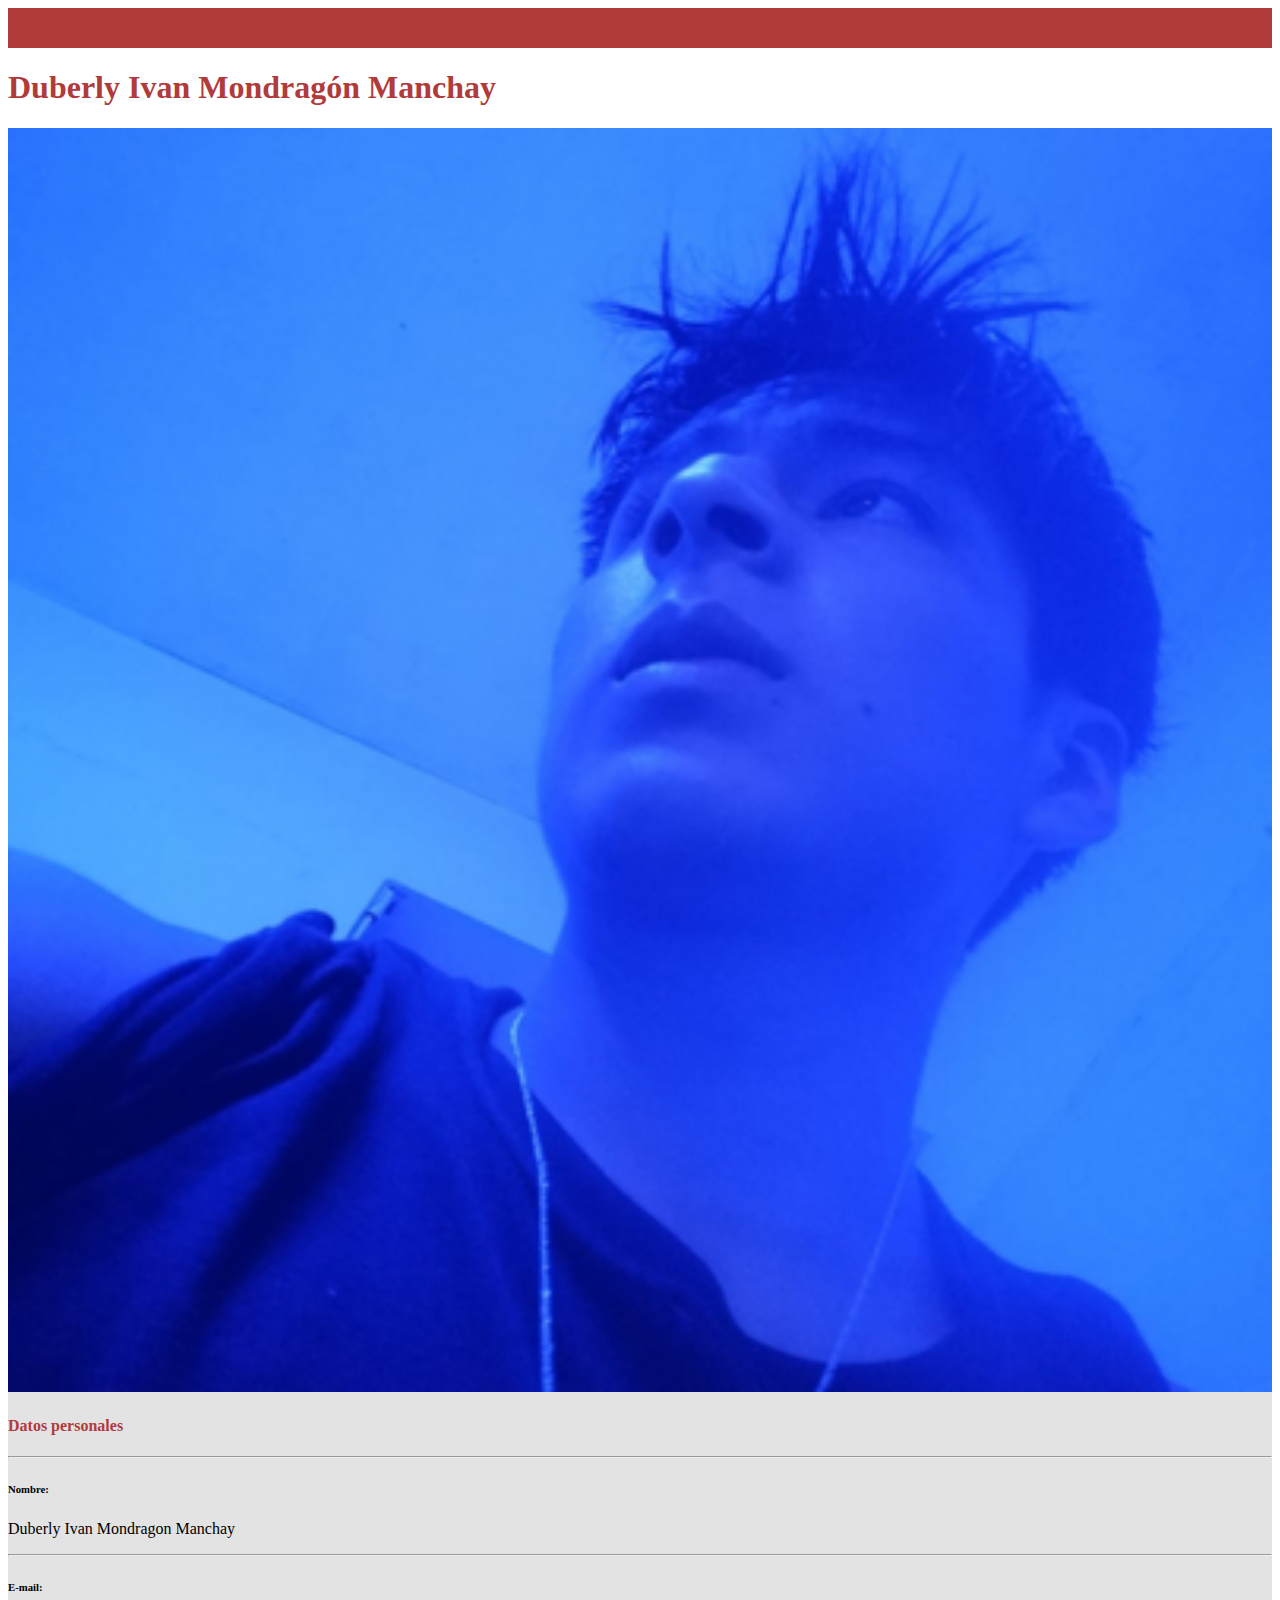
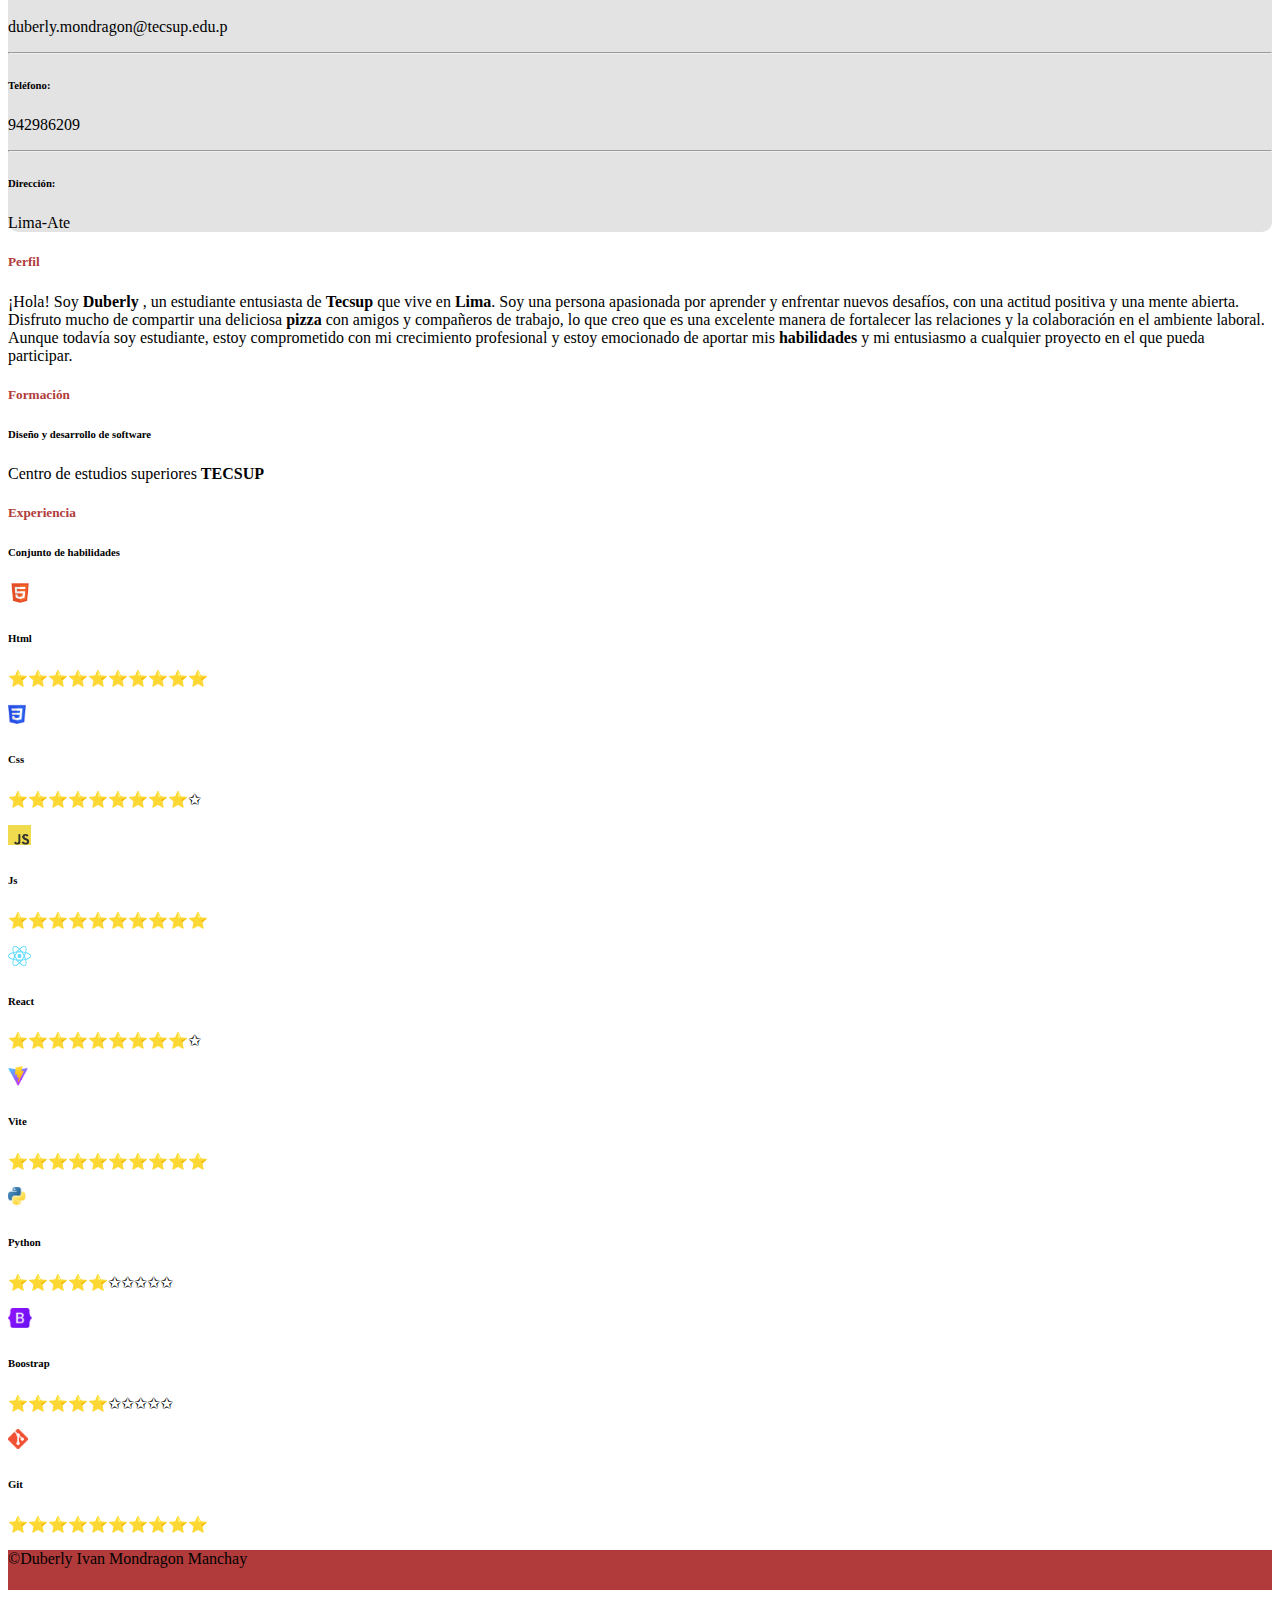
<file: index.html>
<!DOCTYPE html>
<html lang="en">
<head>
    <meta charset="UTF-8">
    <meta http-equiv="X-UA-Compatible" content="IE=edge">
    <meta name="viewport" content="width=device-width, initial-scale=1.0">
    <title>Mi Curriculum Vitae</title>
    <link rel="icon" type="image/png" href="img/perfil-de-gogle.png">
    <!-- Get boostrap css -->
    <link href="https://cdn.jsdelivr.net/npm/bootstrap@5.0.2/dist/css/bootstrap.min.css" rel="stylesheet" integrity="sha384-EVSTQN3/azprG1Anm3QDgpJLIm9Nao0Yz1ztcQTwFspd3yD65VohhpuuCOmLASjC" crossorigin="anonymous">
    <link rel="stylesheet" href="styles/styles.css">
</head>
<body>
    <header style="background-color: #b13b3b; height:40px" ></header>
    <div class="container mt-2">
        <div class="row">
            <!-- IMFORMACION PERSONAL -->
            <h1 class="pb-3">Duberly Ivan Mondragón Manchay</h1>

            <div style="border-radius: 10px; background-color: rgba(106, 105, 105, 0.19);" class="col-xl-3 col-lg-3 col-md-6">
                    <img class="border border-white rounded-circle mt-2" style="width: 100%"  src="img/perfil-de-gogle.png" alt="">
                
                <h4 class="pt-2">Datos personales </h4>
                <hr>
                <h6>Nombre:</h6>
                <p>Duberly Ivan Mondragon Manchay</p>
                
                <hr class="border border-white">

                <h6>E-mail:</h6>
                <p>duberly.mondragon@tecsup.edu.p</p>
                
                <hr class="border border-white">
                
                <h6>Teléfono:</h6>
                <p>942986209</p>

                <hr class="border border-white">
                <h6>Dirección:</h6>
                <p>Lima-Ate</p>
            </div>

            <!-- CONTENIDO DEL CURRICULUM -->
            <div class="col-xl-9 col-lg-9 col-md-12 px-5 m-auto ">
                <div class="card mb-4">
                    <div class="card-header">
                        <h5 id="perfil" class="card-title">Perfil</h5>
                    </div>
                    <div class="card-body">
                        <div class="card-text">
                          ¡Hola! Soy <b>Duberly</b> , un estudiante entusiasta de <b>Tecsup</b> 
                          que vive en <b>Lima</b>. Soy una persona apasionada por aprender y 
                          enfrentar nuevos desafíos, con una actitud positiva y una mente abierta. 
                          Disfruto mucho de compartir una deliciosa <b>pizza</b> con amigos y compañeros de 
                          trabajo, lo que creo que es una excelente manera de fortalecer las relaciones 
                          y la colaboración en el ambiente laboral. Aunque todavía soy estudiante, estoy 
                          comprometido con mi crecimiento profesional y estoy emocionado de aportar mis
                          <b>habilidades</b>  y mi entusiasmo a cualquier proyecto en el que pueda participar.
                        </div>
                    </div>
                </div>

                <div class="card">
                  <div class="card-header">
                    <div class="card-title">
                      <h5>Formación</h5>
                    </div>
                    <div class="card-body">
                      <h6>Diseño y desarrollo de software</h6>
                      <p>Centro de estudios superiores <b>TECSUP</b> </p>
                    </div>
                  </div>
                </div>

                <div class="card mb-4">
                    <div class="card-header">
                        <h5 id="experiencia">Experiencia</h5>
                    </div>
                    <div class="card-body">
                        <h6>Conjunto de habilidades</h6>
                        <!-- CONJUTO DE HABILIDADES -->
                        <div class="row row-cols-1  g-2">
                            <div class="col">

                              <div class="card p-2 text-center">
                                <div class="container m-auto d-md-flex">
                                  <img style="height: 20px ;max-width: 25px"  src="img/html.png" class="card-img-top mx-md-50" alt="...">
                                  <h6 class="card-title px-2">Html</h6>
                                  <p>⭐⭐⭐⭐⭐⭐⭐⭐⭐⭐</p>
                                </div>
                              </div>
                            </div>
                            <div class="col">
                              <div class="card p-2 text-center">
                                <div class="container m-auto d-md-flex">
                                  <img style="height: 20px ;max-width: 25px " src="img/css.png" class="card-img-top" alt="...">
                                  <h6 class="card-title px-2">Css</h6> 
                                  <p>⭐⭐⭐⭐⭐⭐⭐⭐⭐✩</p> 
                                </div>
                              </div>
                            </div>
                            <div class="col">
                              <div class="card p-2 text-center">
                                <div class="container m-auto d-md-flex">
                                  <img style="height: 20px ;max-width: 25px" src="img/js.png" class="card-img-top" alt="...">
                                  <h6 class="card-title px-2">Js</h6>
                                  <p>⭐⭐⭐⭐⭐⭐⭐⭐⭐⭐</p>
                                </div>
                              </div>
                            </div>
                            <div class="col">
                              <div class="card p-2 text-center">
                                <div class="container m-auto d-md-flex">
                                  <img style="height: 20px ;max-width: 25px" src="img/react.png" class="card-img-top" alt="...">
                                  <h6 class="card-title px-2">React</h6>
                                  <p>⭐⭐⭐⭐⭐⭐⭐⭐⭐✩</p>
                                </div>
                              </div>
                            </div>
                            <div class="col">
                              <div class="card p-2 text-center">
                                <div class="container m-auto d-md-flex">
                                  <img style="height: 20px ;max-width: 25px" src="img/vite.png" class="card-img-top" alt="...">
                                  <h6 class="card-title px-2">Vite</h6>
                                  <p>⭐⭐⭐⭐⭐⭐⭐⭐⭐⭐</p>
                                </div>
                              </div>
                            </div>
                            <div class="col">
                                <div class="card p-2 text-center">
                                  <div class="container m-auto d-md-flex">
                                    <img style="height: 20px ;max-width: 25px " src="img/python.png" class="card-img-top" alt="...">
                                    <h6 class="card-title px-2">Python</h6>
                                    <p>⭐⭐⭐⭐⭐✩✩✩✩✩</p>
                                  </div>
                                </div>
                              </div>
                              <div class="col">
                                <div class="card p-2 text-center">
                                  <div class="container m-auto w-100 d-md-flex">
                                    <img style="height: 20px ;max-width: 25px ;  " src="img/boostrap.png" class="card-img-top" alt="...">
                                    <h6 class="card-title px-2">Boostrap</h6>
                                    <p>⭐⭐⭐⭐⭐✩✩✩✩✩</p>
                                  </div>
                                </div>
                              </div>
                              <div class="col">
                                <div class="card p-2 text-center">
                                  <div class="container m-auto w-100 d-md-flex">
                                    <img style="height: 20px ;max-width: 25px ;  " src="img/git.png" class="card-img-top" alt="...">
                                    <h6 class="card-title px-2">Git</h6>
                                    <p>⭐⭐⭐⭐⭐⭐⭐⭐⭐⭐</p>
                                  </div>
                                </div>
                              </div>
                          </div>
                    </div>
                </div>
            </div>
        </div>
    </div>

    <!-- Footer -->

    <footer style="background: #b13b3b;height: 40px;">
        <div class="mt-2 text-white text-center h-50">
            <p>&copy;Duberly Ivan Mondragon Manchay</p>
        </div>

    </footer>


    <!-- Get boostrap js -->
    <script src="https://cdn.jsdelivr.net/npm/bootstrap@5.0.2/dist/js/bootstrap.bundle.min.js" integrity="sha384-MrcW6ZMFYlzcLA8Nl+NtUVF0sA7MsXsP1UyJoMp4YLEuNSfAP+JcXn/tWtIaxVXM" crossorigin="anonymous"></script>
</body>
</html>
</file>
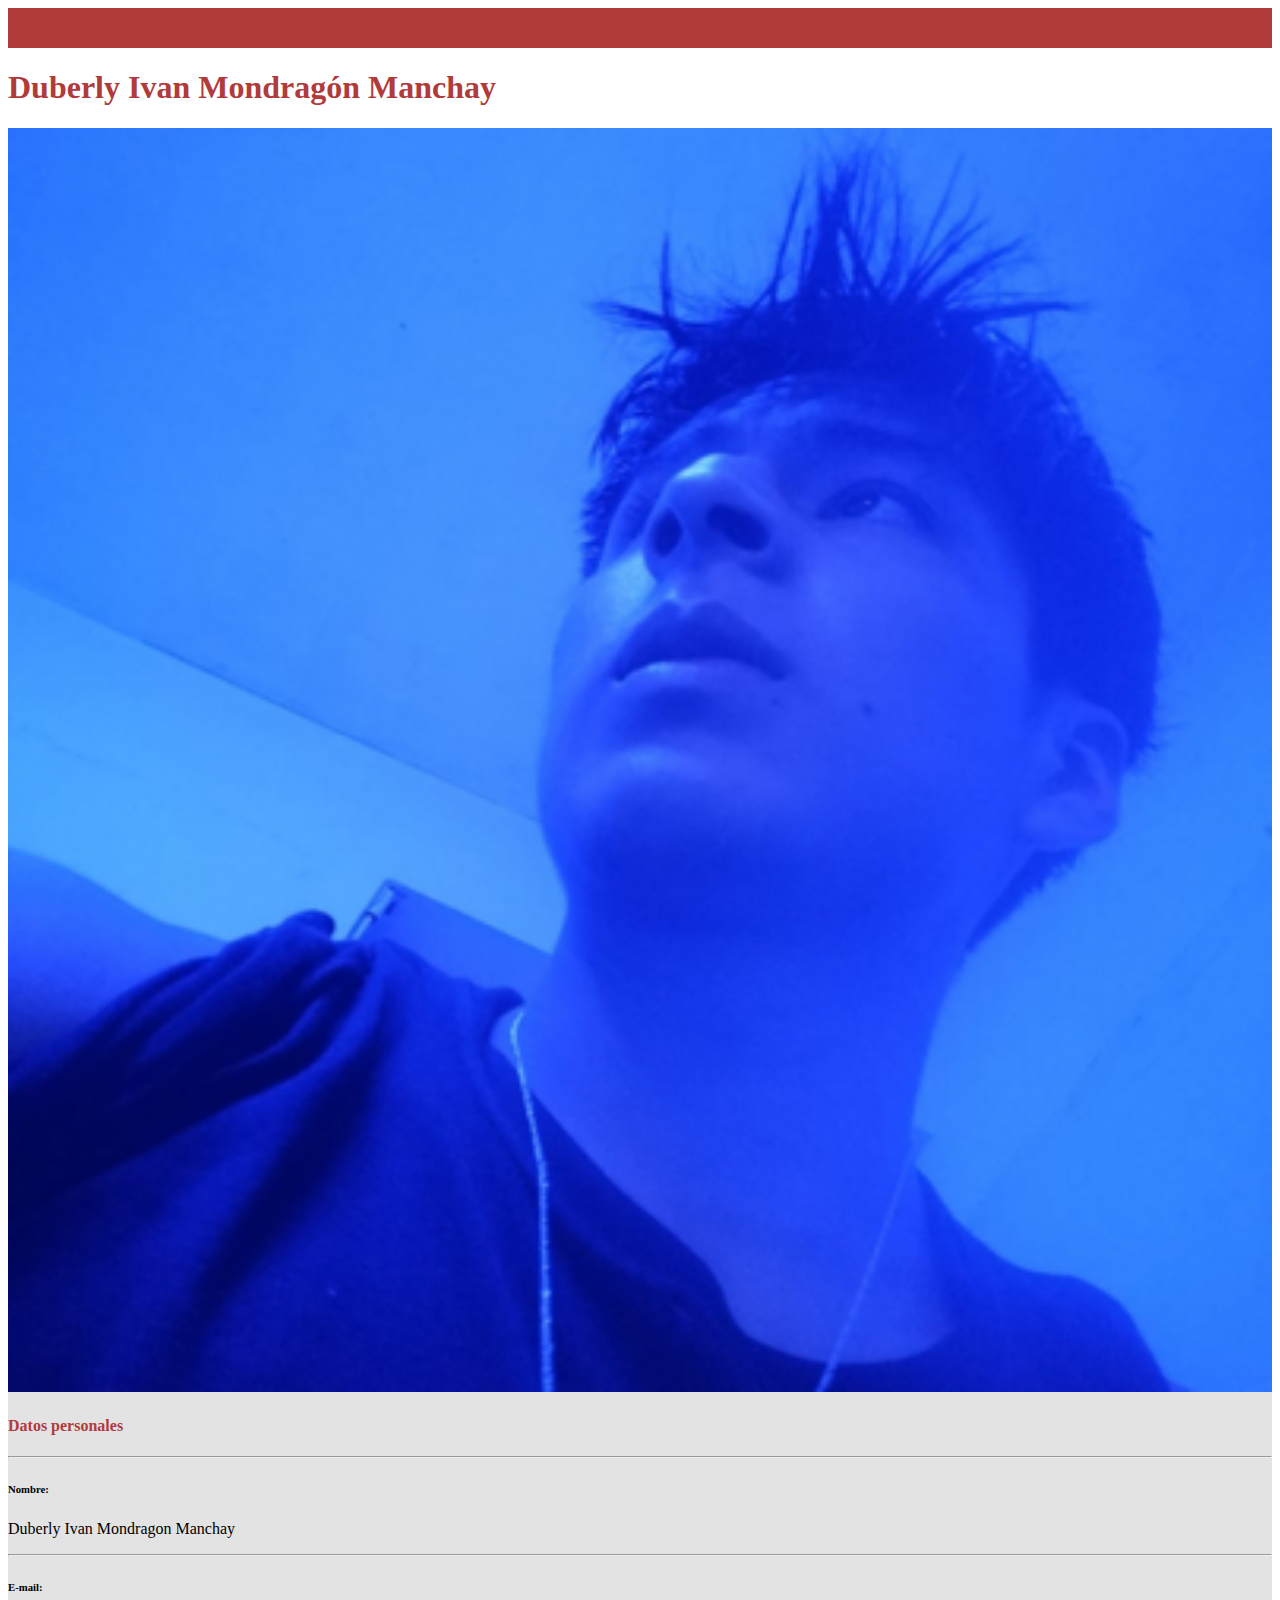
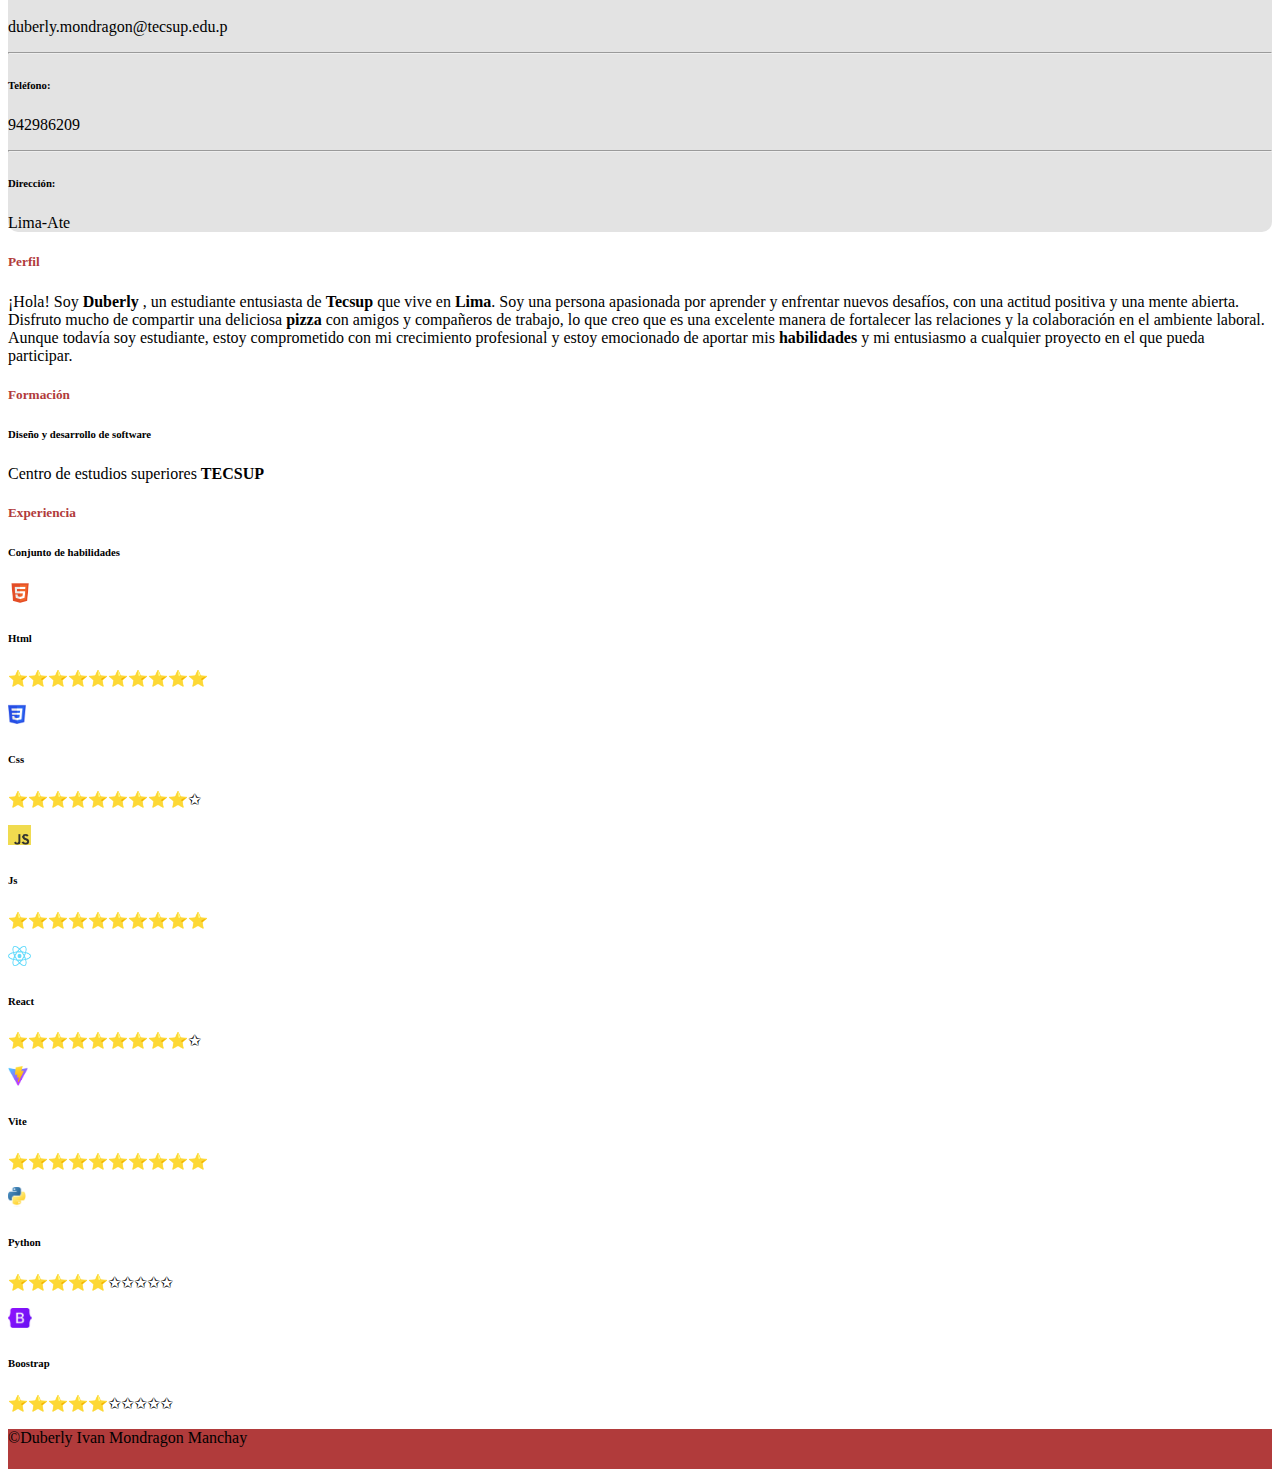
<file: cv.html>
<!DOCTYPE html>
<html lang="en">
<head>
    <meta charset="UTF-8">
    <meta http-equiv="X-UA-Compatible" content="IE=edge">
    <meta name="viewport" content="width=device-width, initial-scale=1.0">
    <title>Mi Curriculum Vitae</title>
    <link rel="icon" type="image/png" href="img/perfil-de-gogle.png">
    <!-- Get boostrap css -->
    <link href="https://cdn.jsdelivr.net/npm/bootstrap@5.0.2/dist/css/bootstrap.min.css" rel="stylesheet" integrity="sha384-EVSTQN3/azprG1Anm3QDgpJLIm9Nao0Yz1ztcQTwFspd3yD65VohhpuuCOmLASjC" crossorigin="anonymous">
    <link rel="stylesheet" href="styles/styles.css">
</head>
<body>
    <header style="background-color: #b13b3b; height:40px" ></header>
    <div class="container mt-2">
        <div class="row">
            <!-- IMFORMACION PERSONAL -->
            <h1 class="pb-3">Duberly Ivan Mondragón Manchay</h1>

            <div style="border-radius: 10px; background-color: rgba(106, 105, 105, 0.19);" class="col-xl-3 col-lg-3 col-md-6">
                    <img class="border border-white rounded-circle mt-2" style="width: 100%"  src="img/perfil-de-gogle.png" alt="">
                
                <h4 class="pt-2">Datos personales </h4>
                <hr>
                <h6>Nombre:</h6>
                <p>Duberly Ivan Mondragon Manchay</p>
                
                <hr class="border border-white">

                <h6>E-mail:</h6>
                <p>duberly.mondragon@tecsup.edu.p</p>
                
                <hr class="border border-white">
                
                <h6>Teléfono:</h6>
                <p>942986209</p>

                <hr class="border border-white">
                <h6>Dirección:</h6>
                <p>Lima-Ate</p>
            </div>

            <!-- CONTENIDO DEL CURRICULUM -->
            <div class="col-xl-9 col-lg-9 col-md-12 px-5 m-auto ">
                <div class="card mb-4">
                    <div class="card-header">
                        <h5 id="perfil" class="card-title">Perfil</h5>
                    </div>
                    <div class="card-body">
                        <div class="card-text">
                          ¡Hola! Soy <b>Duberly</b> , un estudiante entusiasta de <b>Tecsup</b> 
                          que vive en <b>Lima</b>. Soy una persona apasionada por aprender y 
                          enfrentar nuevos desafíos, con una actitud positiva y una mente abierta. 
                          Disfruto mucho de compartir una deliciosa <b>pizza</b> con amigos y compañeros de 
                          trabajo, lo que creo que es una excelente manera de fortalecer las relaciones 
                          y la colaboración en el ambiente laboral. Aunque todavía soy estudiante, estoy 
                          comprometido con mi crecimiento profesional y estoy emocionado de aportar mis
                          <b>habilidades</b>  y mi entusiasmo a cualquier proyecto en el que pueda participar.
                        </div>
                    </div>
                </div>

                <div class="card">
                  <div class="card-header">
                    <div class="card-title">
                      <h5>Formación</h5>
                    </div>
                    <div class="card-body">
                      <h6>Diseño y desarrollo de software</h6>
                      <p>Centro de estudios superiores <b>TECSUP</b> </p>
                    </div>
                  </div>
                </div>

                <div class="card mb-4">
                    <div class="card-header">
                        <h5 id="experiencia">Experiencia</h5>
                    </div>
                    <div class="card-body">
                        <h6>Conjunto de habilidades</h6>
                        <!-- CONJUTO DE HABILIDADES -->
                        <div class="row row-cols-1  g-2">
                            <div class="col">

                              <div class="card p-2 text-center">
                                <div class="container m-auto d-flex">
                                  <img style="height: 20px ;max-width: 25px"  src="img/html.png" class="card-img-top mx-md-50" alt="...">
                                  <h6 class="card-title px-2">Html</h6>
                                  <p>⭐⭐⭐⭐⭐⭐⭐⭐⭐⭐</p>
                                </div>
                              </div>
                            </div>
                            <div class="col">
                              <div class="card p-2 text-center">
                                <div class="container m-auto d-flex">
                                  <img style="height: 20px ;max-width: 25px " src="img/css.png" class="card-img-top" alt="...">
                                  <h6 class="card-title px-2">Css</h6> 
                                  <p>⭐⭐⭐⭐⭐⭐⭐⭐⭐✩</p> 
                                </div>
                              </div>
                            </div>
                            <div class="col">
                              <div class="card p-2 text-center">
                                <div class="container m-auto d-flex">
                                  <img style="height: 20px ;max-width: 25px" src="img/js.png" class="card-img-top" alt="...">
                                  <h6 class="card-title px-2">Js</h6>
                                  <p>⭐⭐⭐⭐⭐⭐⭐⭐⭐⭐</p>
                                </div>
                              </div>
                            </div>
                            <div class="col">
                              <div class="card p-2 text-center">
                                <div class="container m-auto d-flex">
                                  <img style="height: 20px ;max-width: 25px" src="img/react.png" class="card-img-top" alt="...">
                                  <h6 class="card-title px-2">React</h6>
                                  <p>⭐⭐⭐⭐⭐⭐⭐⭐⭐✩</p>
                                </div>
                              </div>
                            </div>
                            <div class="col">
                              <div class="card p-2 text-center">
                                <div class="container m-auto d-flex">
                                  <img style="height: 20px ;max-width: 25px" src="img/vite.png" class="card-img-top" alt="...">
                                  <h6 class="card-title px-2">Vite</h6>
                                  <p>⭐⭐⭐⭐⭐⭐⭐⭐⭐⭐</p>
                                </div>
                              </div>
                            </div>
                            <div class="col">
                                <div class="card p-2 text-center">
                                  <div class="container m-auto d-flex">
                                    <img style="height: 20px ;max-width: 25px " src="img/python.png" class="card-img-top" alt="...">
                                    <h6 class="card-title px-2">Python</h6>
                                    <p>⭐⭐⭐⭐⭐✩✩✩✩✩</p>
                                  </div>
                                </div>
                              </div>
                              <div class="col">
                                <div class="card p-2 text-center">
                                  <div class="container m-auto w-100 d-flex">
                                    <img style="height: 20px ;max-width: 25px ;  " src="img/boostrap.png" class="card-img-top" alt="...">
                                    <h6 class="card-title px-2">Boostrap</h6>
                                    <p>⭐⭐⭐⭐⭐✩✩✩✩✩</p>
                                  </div>
                                </div>
                              </div>
                          </div>
                    </div>
                </div>
            </div>
        </div>
    </div>

    <!-- Footer -->

    <footer style="background: #b13b3b;height: 40px;">
        <div class="mt-2 text-white text-center h-50">
            <p>&copy;Duberly Ivan Mondragon Manchay</p>
        </div>

    </footer>


    <!-- Get boostrap js -->
    <script src="https://cdn.jsdelivr.net/npm/bootstrap@5.0.2/dist/js/bootstrap.bundle.min.js" integrity="sha384-MrcW6ZMFYlzcLA8Nl+NtUVF0sA7MsXsP1UyJoMp4YLEuNSfAP+JcXn/tWtIaxVXM" crossorigin="anonymous"></script>
</body>
</html>
</file>
<file: styles/styles.css>
h1,h2,h3,h4,h5{
    color: #b13b3b !important;
}
</file>
